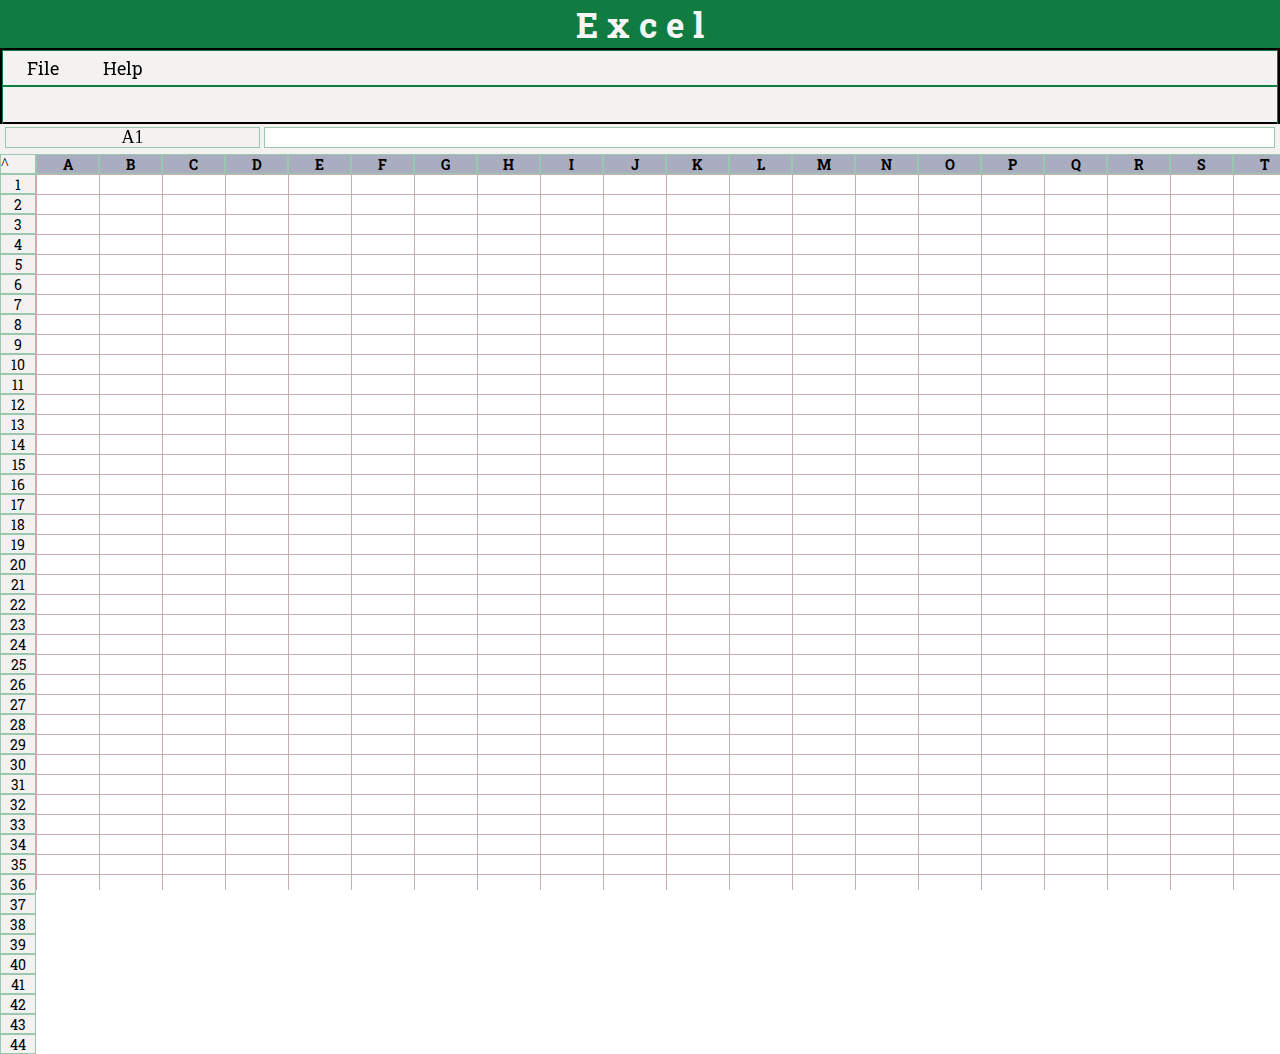
<file: index.html>
<!DOCTYPE html>
<html lang="en">

<head>
    <script src="jexel.js" defer></script>
    <meta charset="UTF-8">
    <link rel="preconnect" href="https://fonts.googleapis.com">
<link rel="preconnect" href="https://fonts.gstatic.com" crossorigin>
<link href="https://fonts.googleapis.com/css2?family=Roboto+Slab:wght@300&display=swap" rel="stylesheet">
    <meta http-equiv="X-UA-Compatible" content="IE=edge">
    <meta name="viewport" content="width=device-width, initial-scale=1.0">
    <title>Document</title>
    <link rel="stylesheet" href="kexel.css">
</head>

<body>
    <div class="main">



        <!-- head------- -->

        <div class="head zindex">
            <div contenteditable="true">E x c e l</div>
        </div>



        <!-- medium -->
        <div class="medium zindex">

            <div class="options">
                <div class="file">
                    <span>File</span>
                </div>
                <div class="help">
                    <span>Help</span>
                </div>
            </div>

            <div class="tools"></div>
        </div>




        <!-- inputs -->

        <div class="inputs zindex">
            <div class="selected-cell" contenteditable="true">A1</div>
            <input type="text" class="formula-input">
        </div>







        <!-- grid -->
        <div class="grid">
            <div class="corner">^</div>
            <div class="alphabets-colomn"></div>
            <div class="number-row"></div>
            <div class="grid-boxes"></div>
        </div>





    </div>
</body>

</html>
</file>
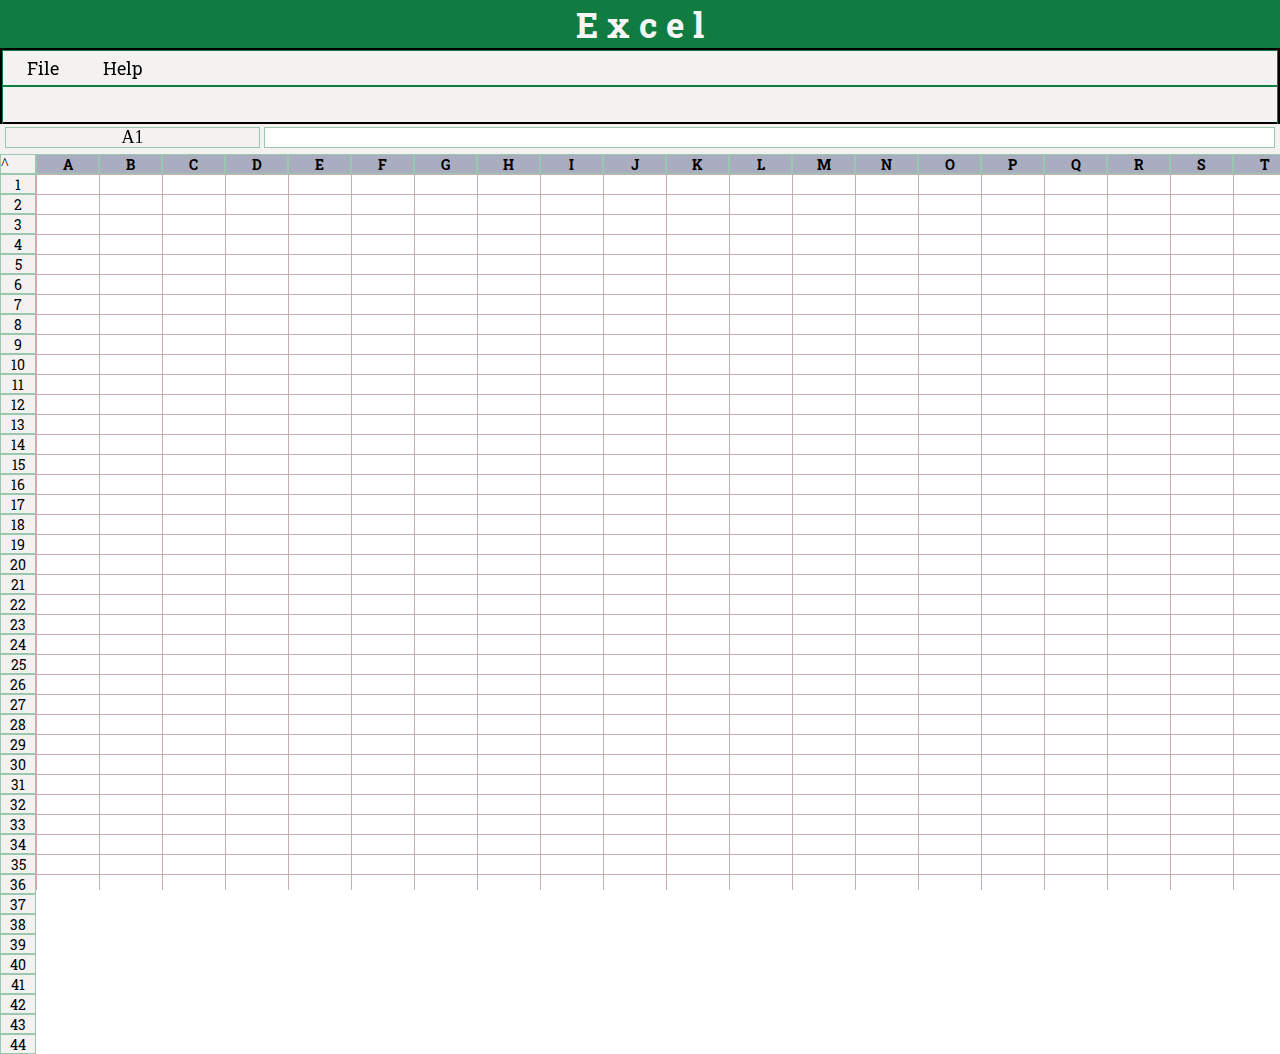
<file: aexel.html>
<!DOCTYPE html>
<html lang="en">

<head>
    <script src="exel.js" defer></script>
    <meta charset="UTF-8">
    <link rel="preconnect" href="https://fonts.googleapis.com">
<link rel="preconnect" href="https://fonts.gstatic.com" crossorigin>
<link href="https://fonts.googleapis.com/css2?family=Roboto+Slab:wght@300&display=swap" rel="stylesheet">
    <meta http-equiv="X-UA-Compatible" content="IE=edge">
    <meta name="viewport" content="width=device-width, initial-scale=1.0">
    <title>Document</title>
    <link rel="stylesheet" href="exel.css">
</head>

<body>
    <div class="main">



        <!-- head------- -->

        <div class="head zindex">
            <div contenteditable="true">E x c e l</div>
        </div>



        <!-- medium -->
        <div class="medium zindex">

            <div class="options">
                <div class="file">
                    <span>File</span>
                </div>
                <div class="help">
                    <span>Help</span>
                </div>
            </div>

            <div class="tools"></div>
        </div>




        <!-- inputs -->

        <div class="inputs zindex">
            <div class="selected-cell" contenteditable="true">A1</div>
            <input type="text" class="formula-input">
        </div>







        <!-- grid -->
        <div class="grid">
            <div class="corner">^</div>
            <div class="alphabets-colomn"></div>
            <div class="number-row"></div>
            <div class="grid-boxes"></div>
        </div>





    </div>
</body>

</html>
</file>
<file: kexel.css>
* {
    margin: 0;
    padding: 0;
    box-sizing: border-box;
  

}

.main {
    height: 100vh;
}

/* head  */
.head {
    font-family: 'Roboto Slab', serif;
    height: 48px;
    background-color: #107c41;
    color: whitesmoke;
    display: flex;
    justify-content: center;
    align-items: center;
}
.head div{
    font-size: 35px;
    font-weight: bolder;
    outline: none;
}
.zindex{
    position: relative;
    z-index: 10;
}





/* medium */

.medium {
    font-family: 'Roboto Slab', serif;
    height: 76px;
    background-color: rgb(243 242 241);
    box-shadow: rgba(0, 0, 0, 0.45) 0px 25px 20px -20px;
    border: black 2px solid;
}

/* options */
.options{
    border: #107c41 1px solid;
    height: 36px; 
    display: flex;  
    align-items: center;
 font-size: 18px;

}
.options>div{
    display: flex;
    justify-content: center;
    align-items: center;
    padding: 0px 18px;
    width: 80px;
    height: 100%;
   
}
.options div:hover{
    background-color: rgb(215, 208, 208);
    font-weight: bolder;
    box-shadow: 1px 1px 1px 1px gray;
    border-radius: 2px;
}

/* tools */
.tools{
    border: #107c41 1px solid;

    height: 40px; 
/* box-shadow: 0px 48px 3px 3px black; */
}

/* inputs */

.inputs{
    background-color: #f3f2f1;
    height: 30px;
    display: flex;
    padding: 3px ;
    padding-bottom: 6px;
}
.selected-cell{
    margin:0 2px;
    font-size: 18px;
    width: 20%;
    border: #9ac8af 1px solid;
    display: flex;
    justify-content: center;
    align-items: center;
    outline: none;
}

.selected-cell:hover{
    background-color: #bee6d1;
    box-shadow: 1px 1px 1px 1px gray;
    border-radius: 2px;
}
.formula-input{
    font-size: 14px;
    margin:0 2px;
    width: calc( 80% - 8px );
    border: #9ac8af 1px solid;
    outline: none;
    padding: 2px;
}

/* grid */

.grid{
    height: 100vh;
    overflow: auto;
    position: relative;
 
}
.corner{
    background-color: #f3f2f1;
    height: 20px;
    width: 36px;
    position: fixed;
    z-index: 10;
    border: #9ac8af 1px solid;
}
.number-row{
    display: inline-block;
    position: fixed;
    top: calc( 76px + 48px + 50px);
    z-index: 0;
}

.number{
    font-family: 'Roboto Slab', serif;
    height: 20px;
    width: 36px;
    background-color: #f3f2f1;
    border: #9ac8af 1px solid;
    font-size: 14px;
    display: flex;
    justify-content: center;
    align-items: center;
}

.alphabets-colomn{
    font-family: 'Roboto Slab', serif;
    position: fixed;
    top: 154px;
    left: 36px;
    height: 20px;
    display: flex;
    /* width: 100vw; */
    background-color: #107c41;
}

.alphabets{   
    flex-shrink: 0;
    font-size: 14px;
    font-weight: bolder;
    height: 100%;
    width: 63px;
    border: #9ac8af 1px solid;
    background-color: #aaacbf ;
    display: flex;
    justify-content: center;
    align-items: center;
}


.grid-boxes{
    overflow: auto;
    position: absolute;
    top: 20px;
    left: 36px;
    height: calc( 100vh - 76px - 48px - 60px );
    width: calc( 100vw - 36px );
    font-size: 14px;
    font-weight: bolder;
}

.row{
    display: flex;
    height: 20px;
    width: calc( 26 * 63px);
}
.row-box{
    flex-shrink: 0;
    height: 20px ;
    width: 63px;
    border-top: .5px solid rgb(198, 174, 174);
    border-left: .5px solid rgb(198, 174, 174);
}

.click{
    outline: none;
    outline: 2px solid green;

}
</file>
<file: exel.css>
* {
    margin: 0;
    padding: 0;
    box-sizing: border-box;
  

}

.main {
    height: 100vh;
}

/* head  */
.head {
    font-family: 'Roboto Slab', serif;
    height: 48px;
    background-color: #107c41;
    color: whitesmoke;
    display: flex;
    justify-content: center;
    align-items: center;
}
.head div{
    font-size: 35px;
    font-weight: bolder;
    outline: none;
}
.zindex{
    position: relative;
    z-index: 10;
}





/* medium */

.medium {
    font-family: 'Roboto Slab', serif;
    height: 76px;
    background-color: rgb(243 242 241);
    box-shadow: rgba(0, 0, 0, 0.45) 0px 25px 20px -20px;
    border: black 2px solid;
}

/* options */
.options{
    border: #107c41 1px solid;
    height: 36px; 
    display: flex;  
    align-items: center;
 font-size: 18px;

}
.options>div{
    display: flex;
    justify-content: center;
    align-items: center;
    padding: 0px 18px;
    width: 80px;
    height: 100%;
   
}
.options div:hover{
    background-color: rgb(215, 208, 208);
    font-weight: bolder;
    box-shadow: 1px 1px 1px 1px gray;
    border-radius: 2px;
}

/* tools */
.tools{
    border: #107c41 1px solid;

    height: 40px; 
/* box-shadow: 0px 48px 3px 3px black; */
}

/* inputs */

.inputs{
    background-color: #f3f2f1;
    height: 30px;
    display: flex;
    padding: 3px ;
    padding-bottom: 6px;
}
.selected-cell{
    margin:0 2px;
    font-size: 18px;
    width: 20%;
    border: #9ac8af 1px solid;
    display: flex;
    justify-content: center;
    align-items: center;
    outline: none;
}

.selected-cell:hover{
    background-color: #bee6d1;
    box-shadow: 1px 1px 1px 1px gray;
    border-radius: 2px;
}
.formula-input{
    font-size: 14px;
    margin:0 2px;
    width: calc( 80% - 8px );
    border: #9ac8af 1px solid;
    outline: none;
    padding: 2px;
}

/* grid */

.grid{
    height: 100vh;
    overflow: auto;
    position: relative;
 
}
.corner{
    background-color: #f3f2f1;
    height: 20px;
    width: 36px;
    position: fixed;
    z-index: 10;
    border: #9ac8af 1px solid;
}
.number-row{
    display: inline-block;
    position: fixed;
    top: calc( 76px + 48px + 50px);
    z-index: 0;
}

.number{
    font-family: 'Roboto Slab', serif;
    height: 20px;
    width: 36px;
    background-color: #f3f2f1;
    border: #9ac8af 1px solid;
    font-size: 14px;
    display: flex;
    justify-content: center;
    align-items: center;
}

.alphabets-colomn{
    font-family: 'Roboto Slab', serif;
    position: fixed;
    top: 154px;
    left: 36px;
    height: 20px;
    display: flex;
    /* width: 100vw; */
    background-color: #107c41;
}

.alphabets{   
    flex-shrink: 0;
    font-size: 14px;
    font-weight: bolder;
    height: 100%;
    width: 63px;
    border: #9ac8af 1px solid;
    background-color: #aaacbf ;
    display: flex;
    justify-content: center;
    align-items: center;
}


.grid-boxes{
    overflow: auto;
    position: absolute;
    top: 20px;
    left: 36px;
    height: calc( 100vh - 76px - 48px - 60px );
    width: calc( 100vw - 36px );
    font-size: 14px;
    font-weight: bolder;
}

.row{
    display: flex;
    height: 20px;
    width: calc( 26 * 63px);
}
.row-box{
    flex-shrink: 0;
    height: 20px ;
    width: 63px;
    border-top: .5px solid rgb(198, 174, 174);
    border-left: .5px solid rgb(198, 174, 174);
}

.click{
    outline: none;
    outline: 2px solid green;

}
</file>
